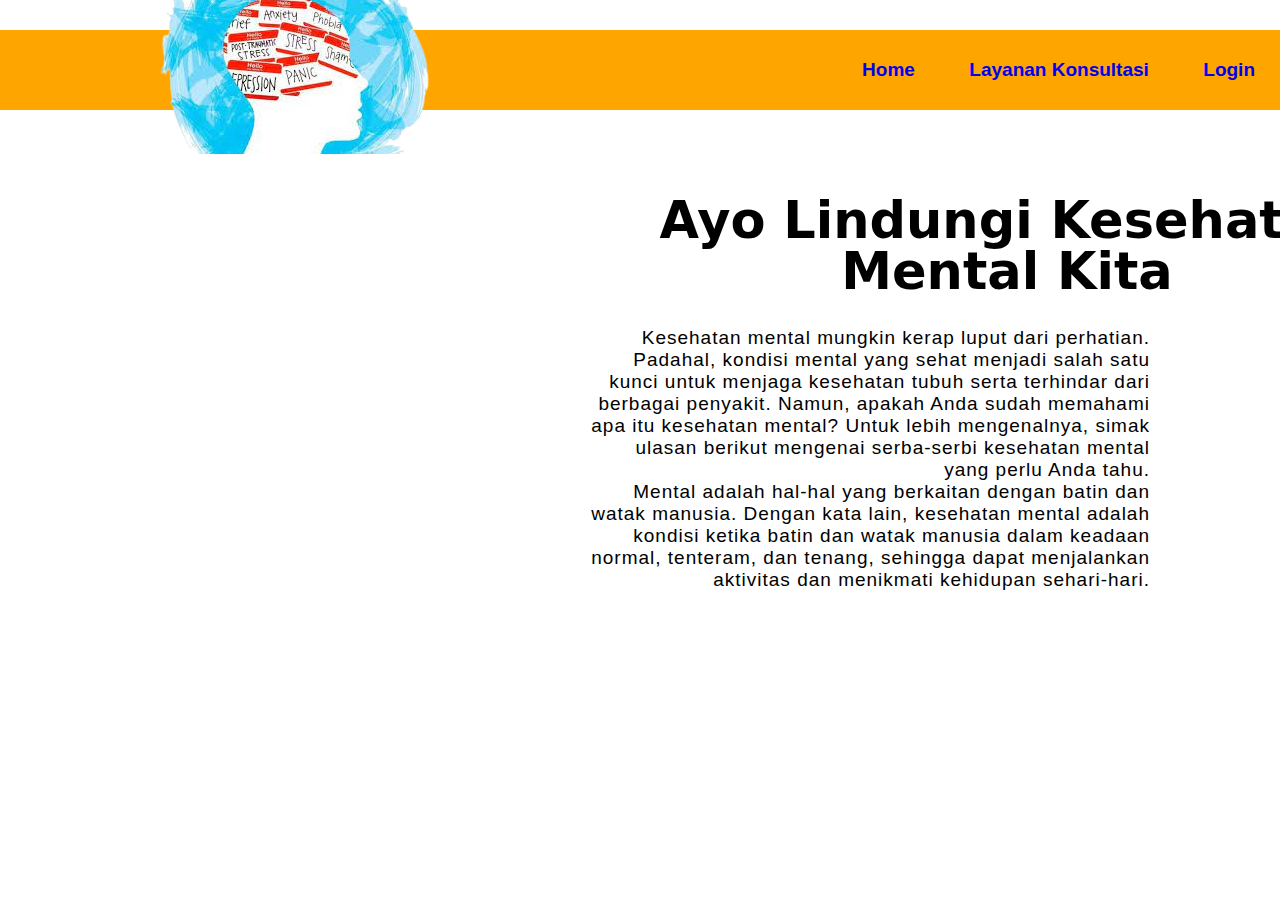
<file: HTML-CSS/index.html>
<!DOCTYPE html>
<html lang="en">
<head>
	<title>Kesehatan Mental</title>
	<meta charset="UTF-8">
	<meta name="viewport" content="width=device-width, initial-scale=1">
    <link rel="stylesheet" type="text/css" href="style.css">
    
</head>
<body>
    	<div class="header">
     <div class="navbar">
         <div class="logo">
             <a href="#"><img src="images/logo.png"></a>
             <br>
         </div>
         <div class="menu">
             <ul> 
                <li><a href="artikel.html">Home</a></li>
                <li><a href="chat.html">Layanan Konsultasi</a></li>
                <li><a href="login.html">Login</a></li>
                </ul>
            </div>
            </div>

     <div class="banner">
         <div class="app-text">
             <br>
             <h1><br><br>Ayo Lindungi Kesehatan Mental Kita</h1>
             <p>Kesehatan mental mungkin kerap luput dari perhatian. Padahal, kondisi mental yang sehat menjadi salah satu kunci untuk menjaga kesehatan tubuh serta
                terhindar dari berbagai penyakit. Namun, apakah Anda sudah memahami apa itu kesehatan mental? Untuk lebih mengenalnya, simak ulasan berikut mengenai 
                serba-serbi kesehatan mental yang perlu Anda tahu.<br>Mental adalah hal-hal yang berkaitan dengan batin dan watak manusia. Dengan kata lain, kesehatan 
                mental adalah kondisi ketika batin dan watak manusia dalam keadaan normal, tenteram, dan tenang, sehingga dapat menjalankan aktivitas dan menikmati 
                kehidupan sehari-hari.</p> <br>

         </div> 
     </div>

   
</body>
</html>
</file>
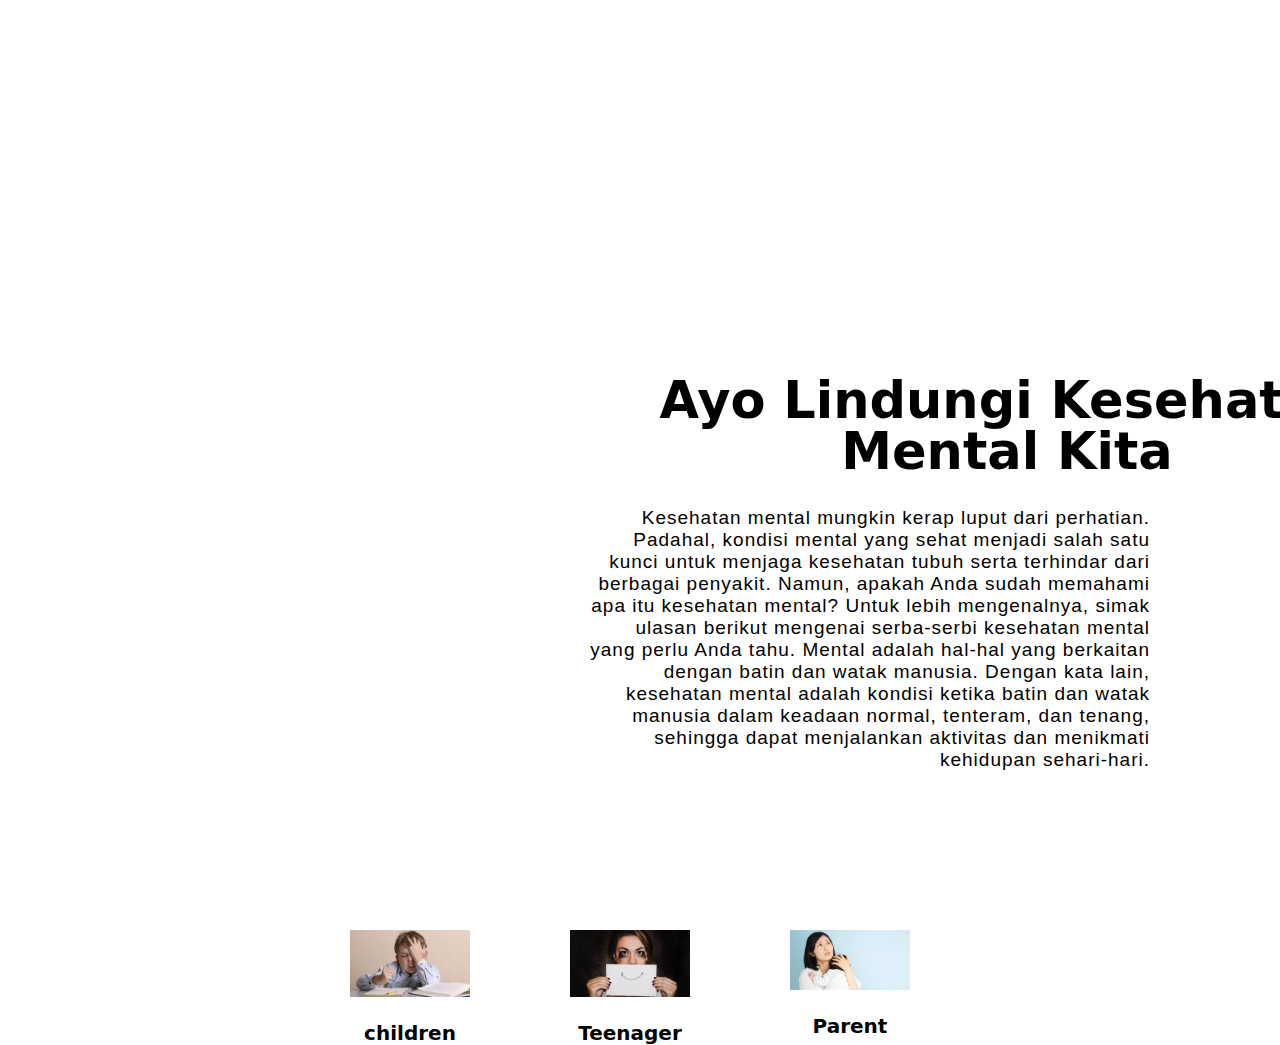
<file: HTML-CSS/artikel.html>
<!DOCTYPE html>
<html lang="en">
<head>
    <meta charset="UTF-8">
    <meta http-equiv="X-UA-Compatible" content="IE=edge">
    <meta name="viewport" content="width=device-width, initial-scale=1.0">
    <title>Home</title>
</head>
<body>
    <link rel="stylesheet" href="style.css">
    <div class="banner">
        <div class="app-text">
            <br>
            <h1><br><br>Ayo Lindungi Kesehatan Mental Kita</h1>
            <p>Kesehatan mental mungkin kerap luput dari perhatian. Padahal, kondisi mental yang sehat menjadi salah satu kunci untuk menjaga kesehatan tubuh serta
               terhindar dari berbagai penyakit. Namun, apakah Anda sudah memahami apa itu kesehatan mental? Untuk lebih mengenalnya, simak ulasan berikut mengenai 
               serba-serbi kesehatan mental yang perlu Anda tahu. Mental adalah hal-hal yang berkaitan dengan batin dan watak manusia. Dengan kata lain, kesehatan 
               mental adalah kondisi ketika batin dan watak manusia dalam keadaan normal, tenteram, dan tenang, sehingga dapat menjalankan aktivitas dan menikmati 
               kehidupan sehari-hari.<br></p>
            <H1></H1>
        </div>
    </div>
    <br>
    <div class="about-services">
        <ul>
            <li>
                <img src="images/anak.jpg">
                <h1>children</h1>
            </li>
            <li>
                <img src="images/remaja.jpg">
                <h1>Teenager</h1>
            </li>
            <li>
                <img src="images/ort.jpg">
                <h1>Parent</h1>
            </li>
        </ul>
    </div>
</body>
</html>
</file>
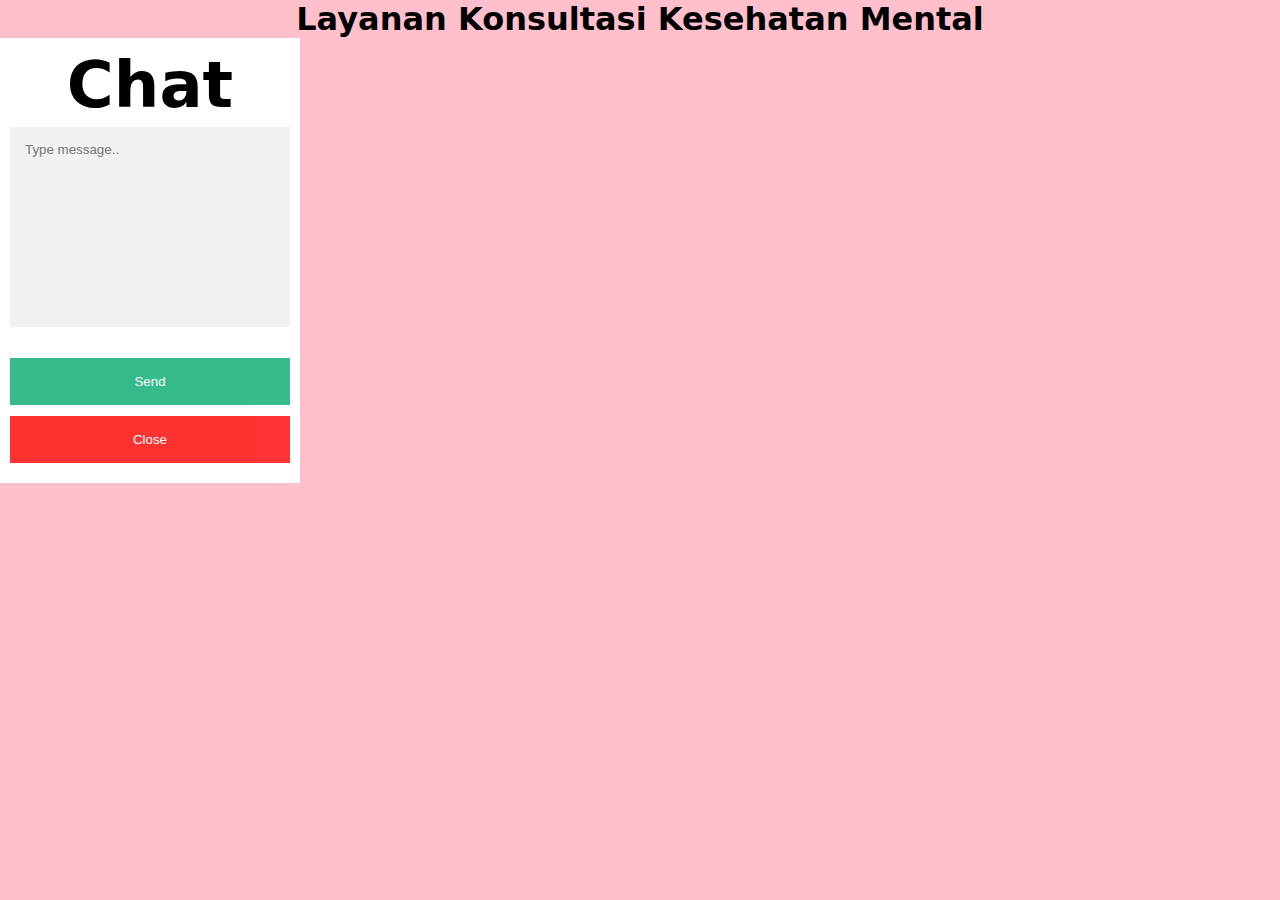
<file: HTML-CSS/chat.html>
<!DOCTYPE html>
<html lang="en">
<head>
  <meta charset="utf-8">
  <title>Chat Box</title>
  <link rel="stylesheet" type="text/css" href="style.css">
  <style>
    body {
        background-color: pink;
    }
</style>
</head>
<body>
    <H1>Layanan Konsultasi Kesehatan Mental<H1>
    <div class="chat-popup" >
        <form action="/action_page.php" class="form-container">
          <h1>Chat</h1>
      
          <label for="msg"><b></b></label>
          <textarea placeholder="Type message.." name="msg" required></textarea>
      
          <button type="submit" class="btn">Send</button>
          <button type="button" class="btn cancel" onclick="closeForm()">Close</button>
        </form>
      </div>
</div>
</body>
</html>
</file>
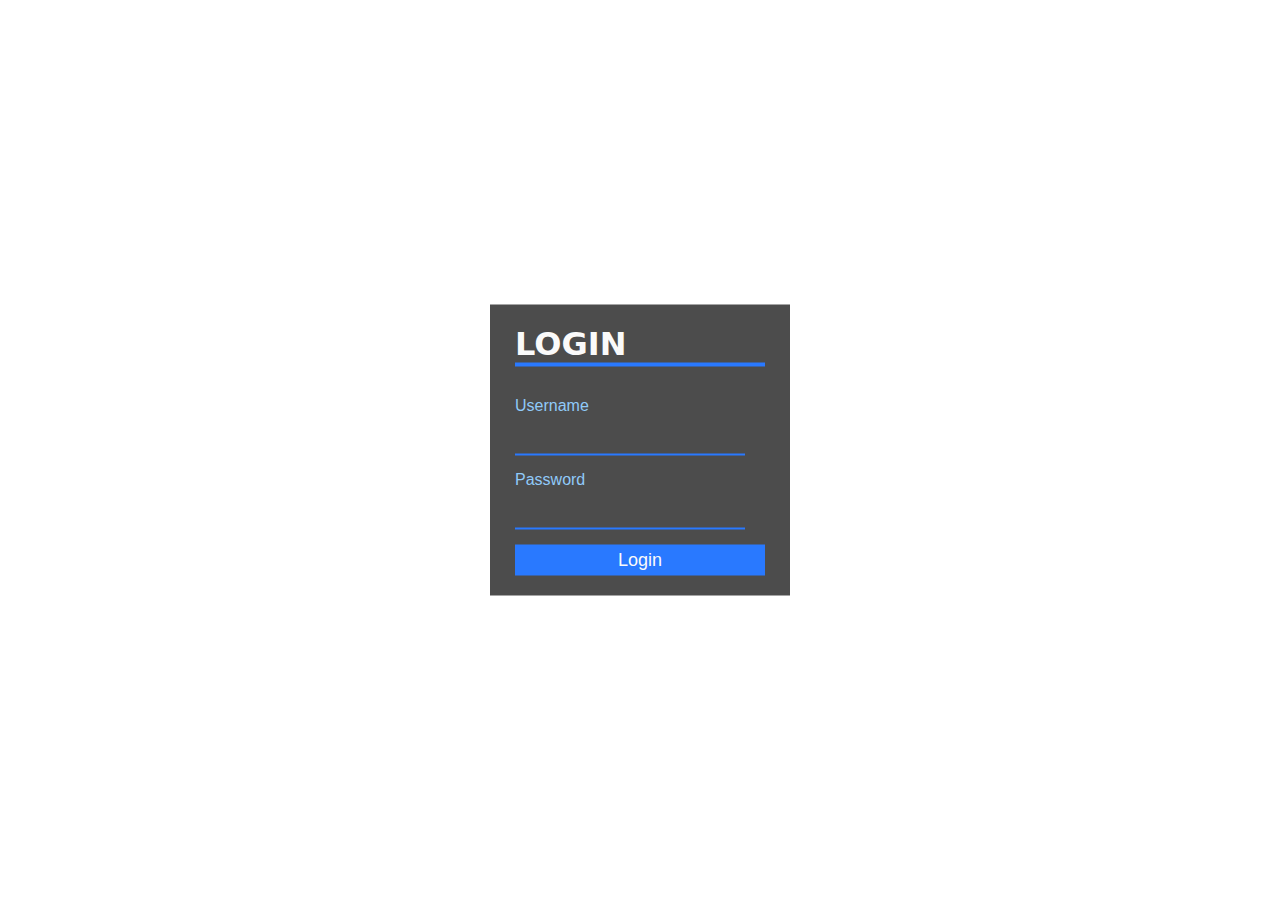
<file: HTML-CSS/login.html>
<!DOCTYPE HTML>
<html lang="en">
    <head>
        <title>Halaman Login</title>
        <link rel="stylesheet" href="style.css">
    </head>
   
    <body>
        <div class="container">
          <h1>Login</h1>
            <form>
                <label>Username</label><br>
                <input type="text"><br>
                <label>Password</label><br>
                <input type="password"><br>
                <button>Login</button>
            </form>
        </div>     
    </body>
</html>
</file>
<file: HTML-CSS/style.css>
*{
    margin: 0;
    padding: 0;
    box-sizing: border-box;
    font-family: 'Nunito', sans-serif;
}

a{
    text-decoration: none;
}

ul{
    list-style: none;
}

h1 {
    font-family: sans;
    color: black;
    text-align: center;
}

.form-container {
    max-width: 300px;
    padding: 10px;
    background-color: white;
  }

  .form-container textarea {
    width: 100%;
    padding: 15px;
    margin: 5px 0 22px 0;
    border: none;
    background: #f1f1f1;
    resize: none;
    min-height: 200px;
  }

  .form-popup {
    display: none;
    position: fixed;
    bottom: 0;
    right: 15px;
    border: 3px solid #f1f1f1;
    z-index: 9;
  }

  .form-container .btn {
    background-color: #04AA6D;
    color: white;
    padding: 16px 20px;
    border: none;
    cursor: pointer;
    width: 100%;
    margin-bottom:10px;
    opacity: 0.8;
  }

  .form-container .cancel {
    background-color: red;
  }

.header{
    width: 100%;
    height: 20vh;
    background-color: #fff;
    position: relative;
}

.header .navbar{
    width: 100%;
    height: 80px;
    display: flex;
    justify-content: space-between;
    align-items: center;
    position: absolute;
    margin-top: 30px;
    background-color:orange;
}

.logo img{
    margin-left: 150px;
}

.menu ul li{
    display: inline-block;
    padding: 0 25px;
    cursor: pointer;
    font-size: 19px;
    font-weight: 700;
    line-height: 80px;
    align-items: center;
}

.banner{
    width: 100%;
    height: 70%;
    position: absolute;
    top: 25%;
    left: 150px;
    color: #fff;
}

.app-text{
    width: 70%;
    float: right;
    padding-left: 50px;
    text-align: right;
}

.app-text h1{
    font-size: 51px;
    position: relative;
    color: #000;
    margin-top: 30px;
    font-weight: 700;
    line-height: 1;
}

.app-text p{
    font-size: 19px;
    margin: 30px 30px 30px 0;
    letter-spacing: 1px;
    color: #000;
    padding-right: 250px;
}

.about-services{
    position: absolute;
    top: 100%;
    width: 20%;
    text-align: center;
    margin-top: 30px;
    padding: 0 300px;
    margin-left: 0px;
}

.about-services ul{
    display: inline-flex;
    margin: auto;
    text-align: center;
   
}

.about-services ul li{
    margin: 0 50px;
    cursor: pointer;
}

.about-services ul li img{
    width: 120px;
    height: auto;
}

.about-services ul li h1{
    font-size: 20px;
    margin-top: 20px;
}

.about-services ul li p{
    font-size: 15px;
    margin-top: 20px;
    font-weight: 700;
}

.container{
    position: absolute;
    left: 50%;
    top: 50%;
    transform: translate(-50%,-50%);
    padding: 20px 25px;
    width: 300px;

    background-color: rgba(0,0,0,.7);
    box-shadow: 0 0 10px rgba(255,255,255,.3);
}
.container h1{
    text-align: left;
    color: #fafafa;
    margin-bottom: 30px;
    text-transform: uppercase;
    border-bottom: 4px solid #2979ff;
}
.container label{
    text-align: left;
    color: #90caf9;
}
.container form input{
    width: calc(100% - 20px);
    padding: 8px 10px;
    margin-bottom: 15px;
    border: none;
    background-color: transparent;
    border-bottom: 2px solid #2979ff;
    color: #fff;
    font-size: 20px;
}
.container form button{
    width: 100%;
    padding: 5px 0;
    border: none;
    background-color:#2979ff;
    font-size: 18px;
    color: #fafafa;
}
</file>
